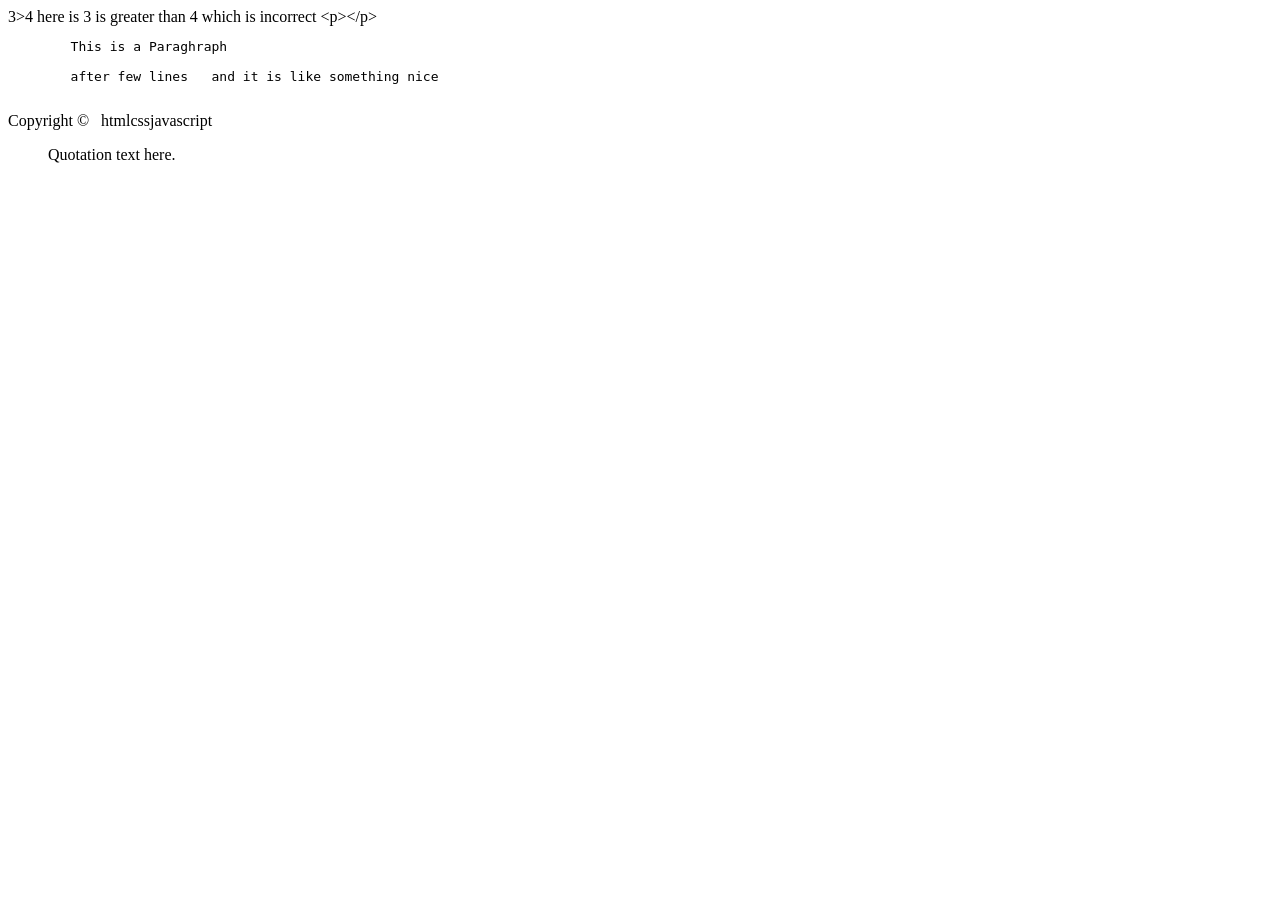
<file: web development/web development 12/index.html>
<!DOCTYPE html>
<html lang="en">
<head>
    <meta charset="UTF-8">
    <meta name="viewport" content="width=device-width, initial-scale=1.0">
    <title>Intites</title>
</head>
<body>
    3>4
    here is 3 is greater than 4 which is incorrect &lt;p&gt;&lt;/p&gt;
    <pre>
        This is a Paraghraph

        after few lines   and it is like something nice 
    </pre>

    Copyright &copy; &nbsp;&nbsp;htmlcssjavascript


    <blockquote cite="source-url">
        Quotation text here.
    </blockquote>
</body>
</html>
</file>
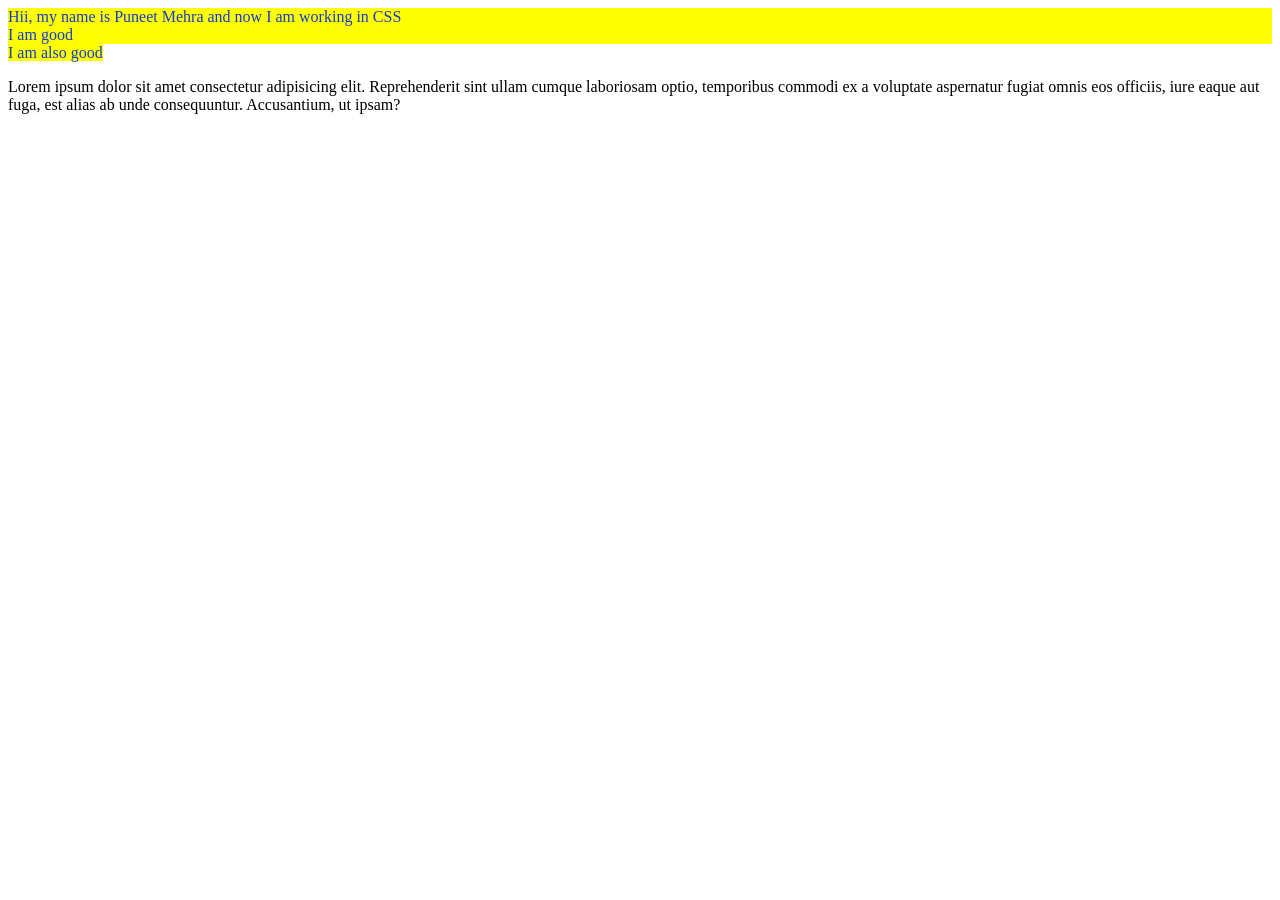
<file: web development/web development 14/index.html>
<!DOCTYPE html>
<html lang="en">
<head>
    <meta charset="UTF-8">
    <meta name="viewport" content="width=device-width, initial-scale=1.0">
    <title>CSS Cascading Style Sheet</title>
    <style>
        div, span{
            color: rgb(19, 62, 203);
            background-color: yellow;
        }
    </style>
</head>
<body>
    <div> Hii, my name is Puneet Mehra and now I am working in CSS</div>
    <div>I am good </div>
    <span>I am also good</span>
    <p>Lorem ipsum dolor sit amet consectetur adipisicing elit. Reprehenderit sint ullam cumque laboriosam optio, temporibus commodi ex a voluptate aspernatur fugiat omnis eos officiis, iure eaque aut fuga, est alias ab unde consequuntur. Accusantium, ut ipsam?</p>
</body>
</html>
</file>
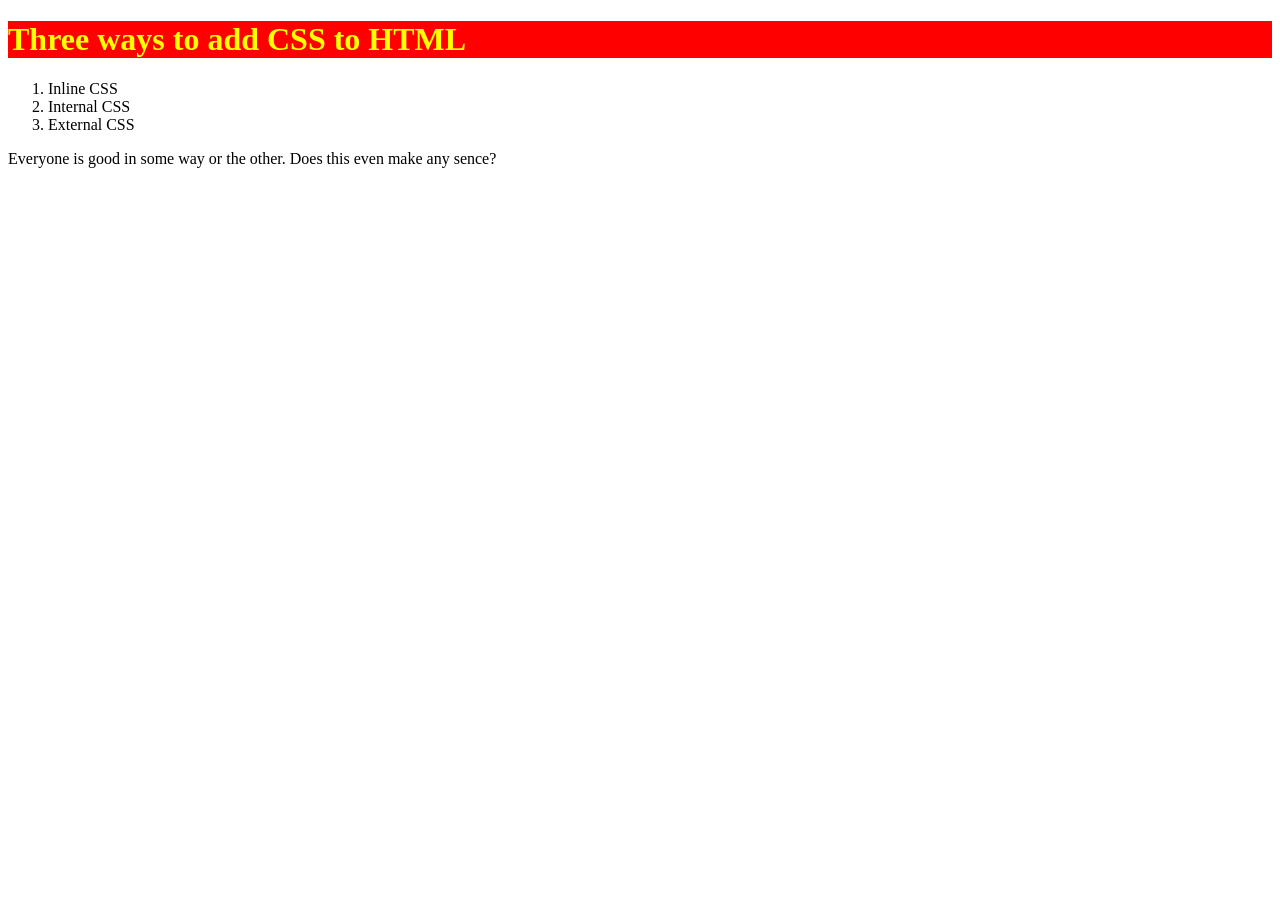
<file: web development/web development 15/index.html>
<!DOCTYPE html>
<html lang="en">
<head>
    <meta charset="UTF-8">
    <meta name="viewport" content="width=device-width, initial-scale=1.0">
    <title>Document</title>
    <link rel="stylesheet" href="style.css">
    <!-- <style>
        h1 {
            color: yellow;
            background-color: red;
        }
    </style> -->
</head>
<body>
    <!-- <h1 style="color: yellow;background-color: red;">Three ways to add css to html</h1> -->
     <h1>Three ways to add CSS to HTML</h1>
    <ol>
        <li>Inline CSS</li>
        <li>Internal CSS</li>
        <li>External CSS</li>
    </ol>
    <p>Everyone is good in some way or the other. Does this even make any sence?</p>
</body>
</html>
</file>
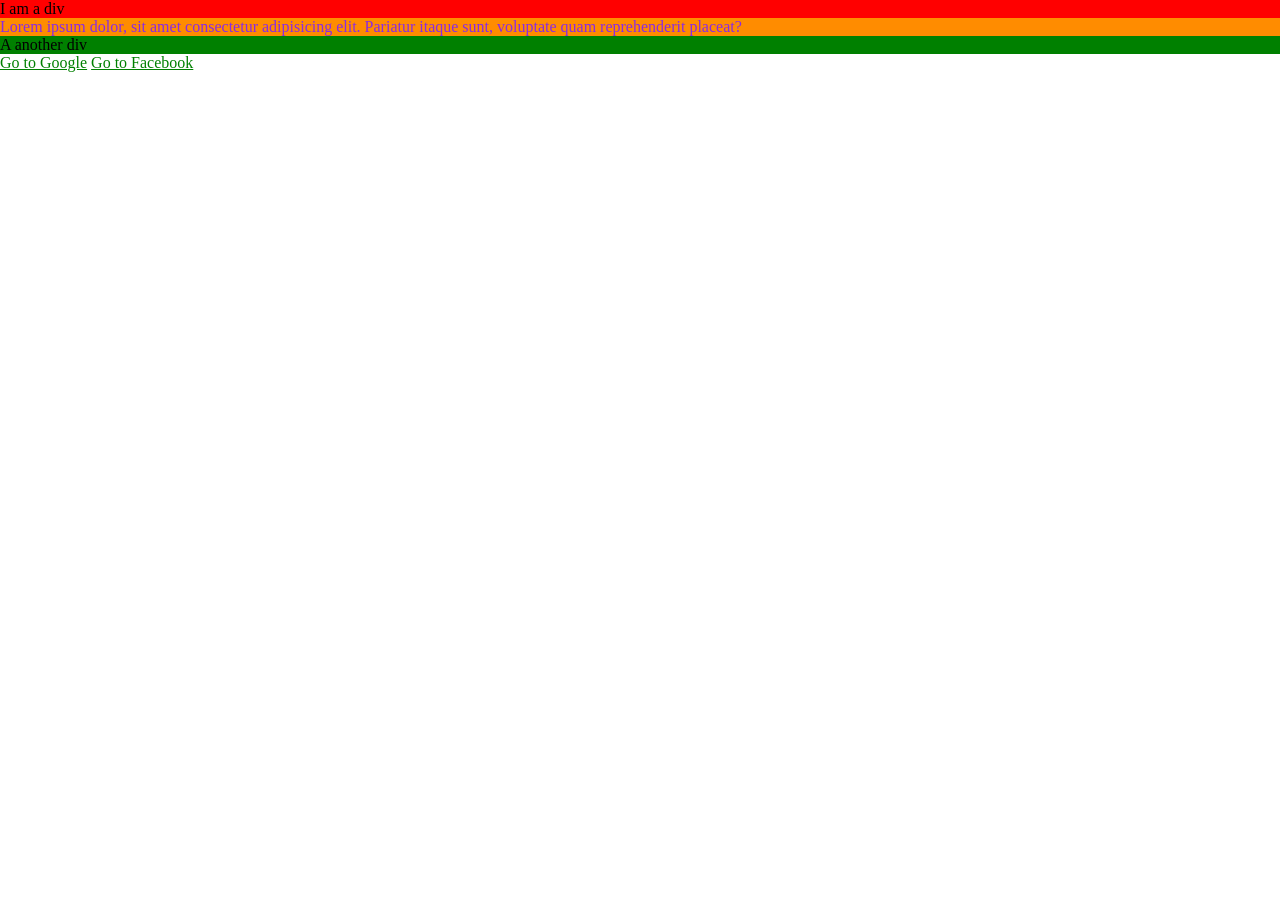
<file: web development/web development 17/index.html>
<!DOCTYPE html>
<html lang="en">
<head>
    <meta charset="UTF-8">
    <meta name="viewport" content="width=device-width, initial-scale=1.0">
    <title>CSS Selectors</title>
    <link rel="stylesheet" href="style.css">
</head>
<body>
    <div class="red">I am a div
        <article>
        <p>Lorem ipsum dolor, sit amet consectetur adipisicing elit. Pariatur itaque sunt, voluptate quam reprehenderit placeat?</p>
    </article>
    </div>
    <div id="green">A another div</div>
    <div>
        <a href="https://www.google.com">Go to Google</a>
        <a href="https://www.facebook2.com">Go to Facebook</a>
    </div>
</body>
</html>
</file>
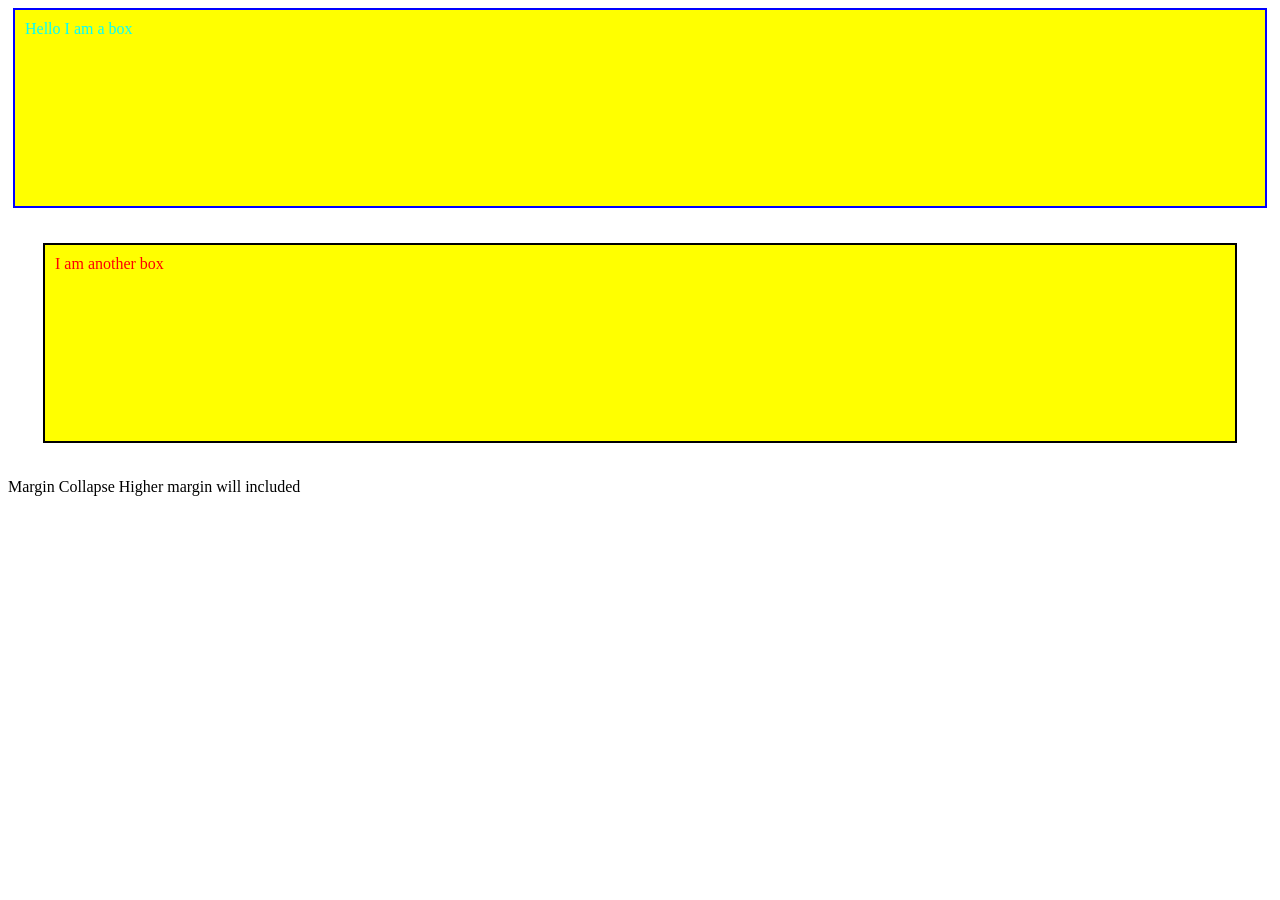
<file: web development/web development 18/index.html>
<!DOCTYPE html>
<html lang="en">
<head>
    <meta charset="UTF-8">
    <meta name="viewport" content="width=device-width, initial-scale=1.0">
    <title>Box Model Concept</title>
    <style>
        .box{
            background-color: yellow;
        }
        .box1{
            color: aqua;
            padding: 10px;
            margin: 5px;
            border: 2px solid blue;
            height: 200px;
            box-sizing: border-box;
        }
        .box2{
            color: red;
            padding: 10px;
            margin: 35px;
            border: 2px solid black;
            height: 200px;
            box-sizing: border-box;
        }
    </style>
</head>
<body>
    <div class="box box1">Hello I am a box</div>
    <div class="box box2">I am another box</div>
    <div id="box"> Margin Collapse Higher margin will included</div>

</body>
</html>
</file>
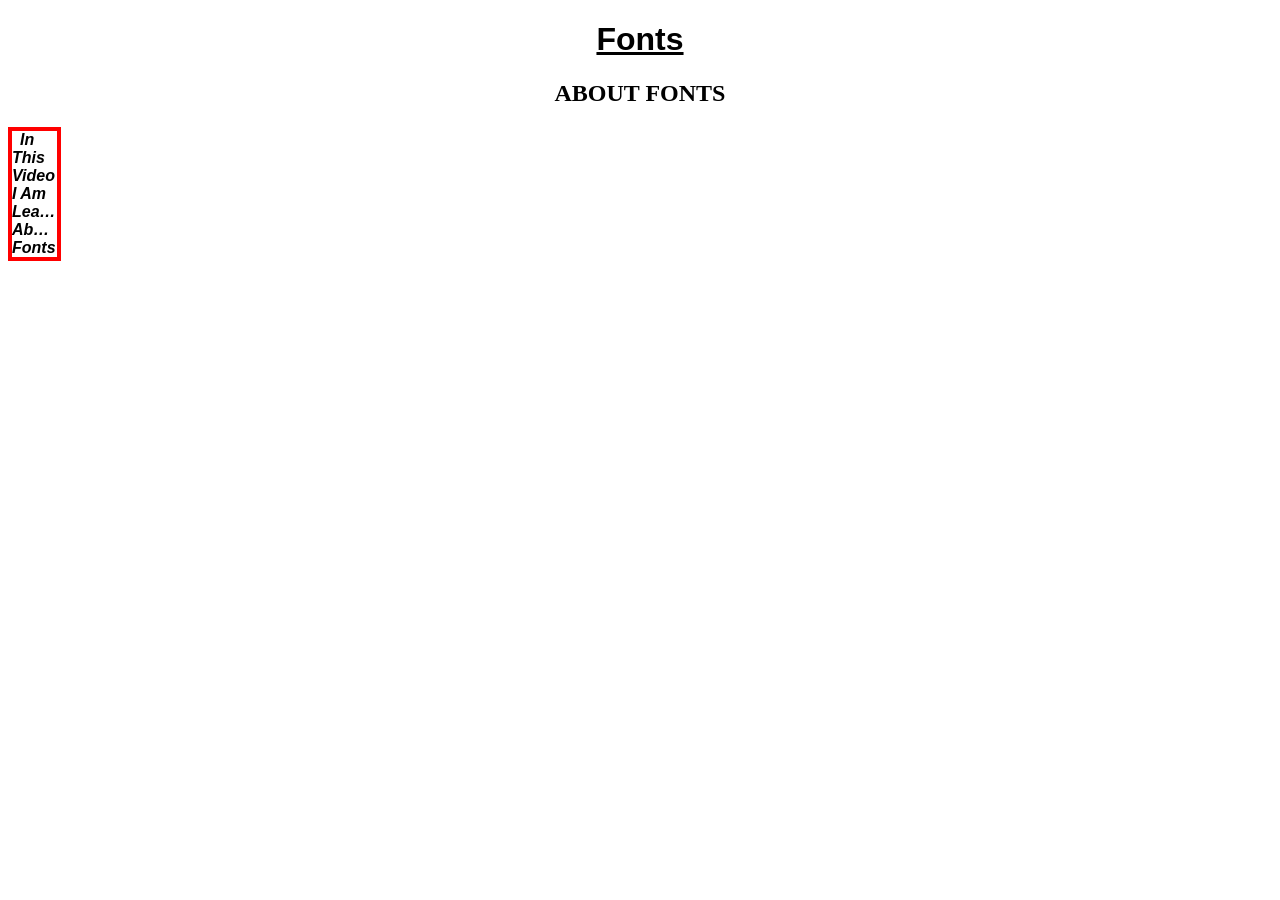
<file: web development/web development 19/index.html>
<!DOCTYPE html>
<html lang="en">
<head>
    <meta charset="UTF-8">
    <meta name="viewport" content="width=device-width, initial-scale=1.0">
    <title>Fonts</title>
    <style>
        h1{
            text-align: center;
            font-family: 'Franklin Gothic Medium', 'Arial Narrow', Arial, sans-serif;
            text-decoration: underline;
        }
        p{
            font-family: 'Gill Sans', 'Gill Sans MT', Calibri, 'Trebuchet MS', sans-serif;
            font-style: italic;
            font-weight: bold;
            text-transform: capitalize;
            text-indent: 8px;
        }
        h2{
            text-align: center;
            text-transform: uppercase;
        }
        .lorem{
            border: 4px solid red;
            width: 45px;
            text-overflow: ellipsis;
            overflow: hidden;
        }
    </style>
</head>
<body>
    <h1>Fonts</h1>
    <h2>About Fonts</h2>
    <p class="lorem">In this video I am learning about Fonts</p>
</body>
</html>
</file>
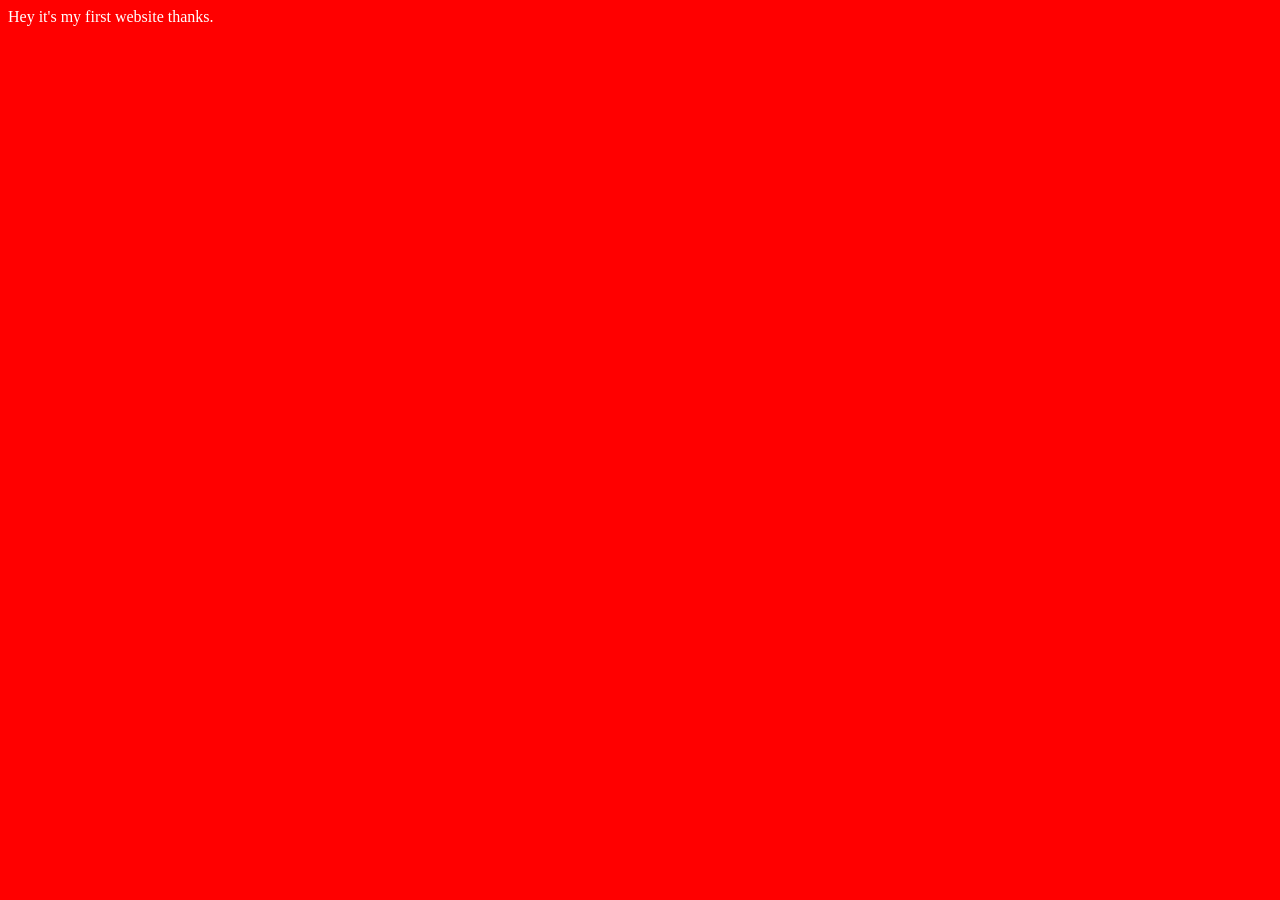
<file: web development/web development 2/index.html>
<!DOCTYPE html>
<html lang="en">
<head>
    <meta charset="UTF-8">
    <meta name="viewport" content="width=device-width, initial-scale=1.0">
    <title>Puneet's first website</title>
    <link rel="stylesheet" href="style.css">
</head>
<body>
    Hey it's my first website thanks.
    <script src="script.js"></script>
</body>
</html>
</file>
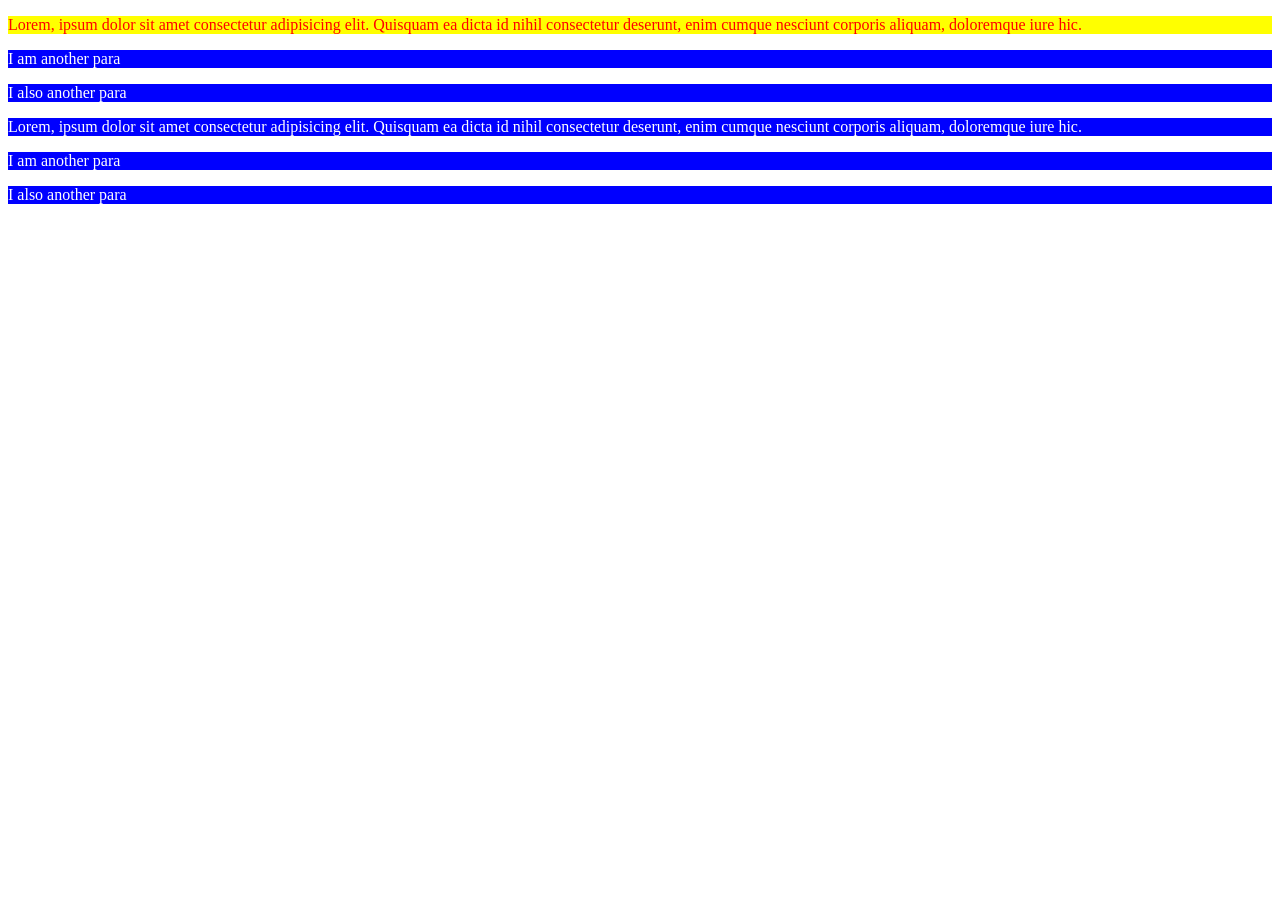
<file: web development/web development 20/index.html>
<!DOCTYPE html>
<html lang="en">
<head>
    <meta charset="UTF-8">
    <meta name="viewport" content="width=device-width, initial-scale=1.0">
    <title>Exercise2</title>
    <style>
        div:first-child
        p:first-child{
            background-color: yellow;
            color: red;
        }
        div>p{
            background-color: blue;
            color: white;
        }
    </style>
</head>
<body>
    <div>
        <p>
            Lorem, ipsum dolor sit amet consectetur adipisicing elit. Quisquam ea dicta id nihil consectetur deserunt, enim cumque nesciunt corporis aliquam, doloremque iure hic.
        </p>
        <p>I am another para</p>
        <p>I also another para</p>
    </div>
    <div>
        <p>
            Lorem, ipsum dolor sit amet consectetur adipisicing elit. Quisquam ea dicta id nihil consectetur deserunt, enim cumque nesciunt corporis aliquam, doloremque iure hic.
        </p>
        <p>I am another para</p>
        <p>I also another para</p>
    </div>
</body>
</html>
</file>
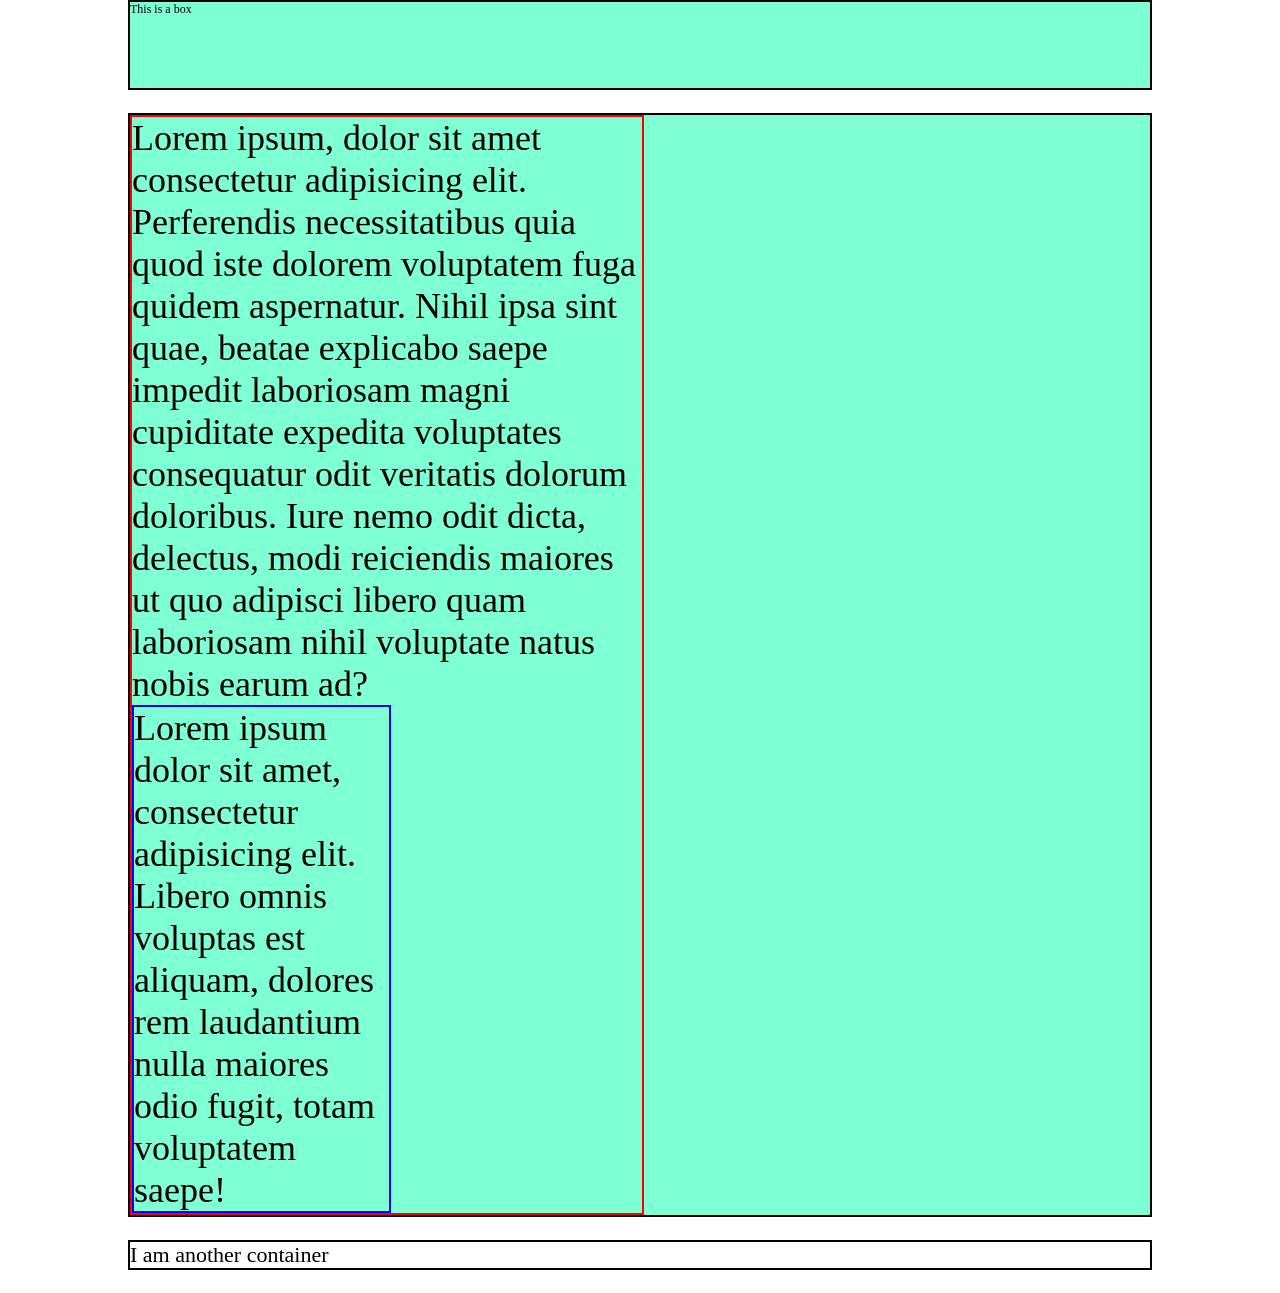
<file: web development/web development 22/index.html>
<!DOCTYPE html>
<html lang="en">

<head>
    <meta charset="UTF-8">
    <meta name="viewport" content="width=device-width, initial-scale=1.0">
    <title>Document</title>
    <style>
        * {
            margin: 0;
            padding: 0;
        }

        html{
            font-size: 12px;
        }

        .box {
            box-sizing: border-box;
            border: 2px solid black;
            /* width: 2048px; */
            width: 80vw;
            height: 10vh;
            margin: auto;
            background-color: aquamarine;
        }

        .container {
            box-sizing: border-box;
            border: 2px solid black;
            /* width: 2048px; */
            width: 80vw;
            /* height: 80vh; */
            min-height: 80vh;
            margin: 23px auto;
            font-size: 18px;
            background-color: aquamarine;
        }
        .container > div{
            font-size: 2em; 
            border: 2px solid red;
            width: 50%;
        }

        .container > div > div{
            border: 2px solid blue;
            width: 50%;
        }

        .mycont{ 
            border: 2px solid black;
            box-sizing: border-box;
            margin: 23px auto;
            color: rgb(0, 0, 0);
            font-size: 22px;
            /* width: 100vmin; */
            width: 80vw;
        }
    </style>
</head>

<body>
    <!-- https://developer.mozilla.org/en-US/docs/Web/CSS/CSS_Values_and_Units -->
    <div class="box">
        This is a box
    </div>

    <div class="container">
        <div>
            Lorem ipsum, dolor sit amet consectetur adipisicing elit. Perferendis necessitatibus quia quod iste dolorem
            voluptatem fuga quidem aspernatur. Nihil ipsa sint quae, beatae explicabo saepe impedit laboriosam magni
            cupiditate expedita voluptates consequatur odit veritatis dolorum doloribus. Iure nemo odit dicta, delectus,
            modi reiciendis maiores ut quo adipisci libero quam laboriosam nihil voluptate natus nobis earum ad?
        
        <div>
            Lorem ipsum dolor sit amet, consectetur adipisicing elit. Libero omnis voluptas est aliquam, dolores rem laudantium nulla maiores odio fugit, totam voluptatem saepe!
        </div>
    </div>

        <!-- Expand this to see that this container will adjust its height lorem999 -->
    </div>

    <div class="mycont">
        I am another container
    </div>
</body>

</html>
</file>
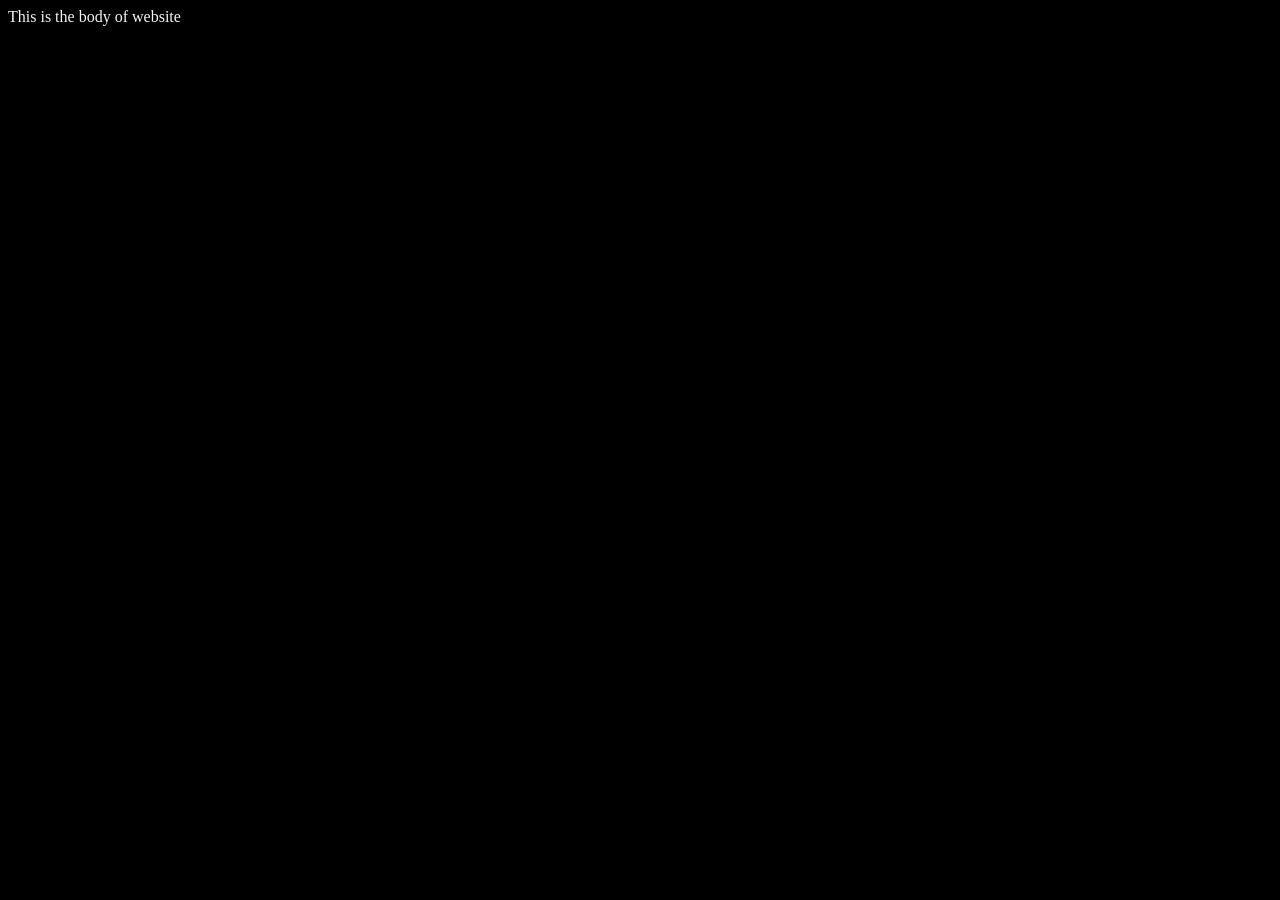
<file: web development/web development 3/index.html>
<!DOCTYPE html>
<html lang="en">
<head>
    <meta charset="UTF-8">
    <meta name="viewport" content="width=device-width, initial-scale=1.0">
    <title>my title</title>
    <link rel="stylesheet" href="style.css">
</head>
<body>
    This is the body of website 
    <script src="script.js"></script>
</body>
</html>
</file>
<file: web development/web development 15/style.css>
h1 {
    color: yellow;
    background-color: red;
}
</file>
<file: web development/web development 17/style.css>
/* div{
    /* Element Selector */
    /* background-color: red; */
/* } */ 
.red{
    /* Class Selector */
    background-color: red;
}

/* id selector */
#green{
    background-color: green;
}

/* child selector */
div > p{
    color: blueviolet;
    background-color: darkorange;
}

/* Descendant Selector */
div p{
    color: blueviolet;
    background-color: darkorange;
}

/* Universal Selector */
*{
    margin: 0;
    padding: 0;
}

/* Pseudo Selector */
a:visited{
    color: yellow;
}

a:link{
    color: green;
}

a:active{
    background-color: blue;
}

a:hover{
    background-color: orangered;
}
</file>
<file: web development/web development 2/style.css>
body{
    background-color: red;
    color: white;
}
</file>
<file: web development/web development 3/style.css>
body{
    background-color: black;
    color: whitesmoke;
}
</file>
